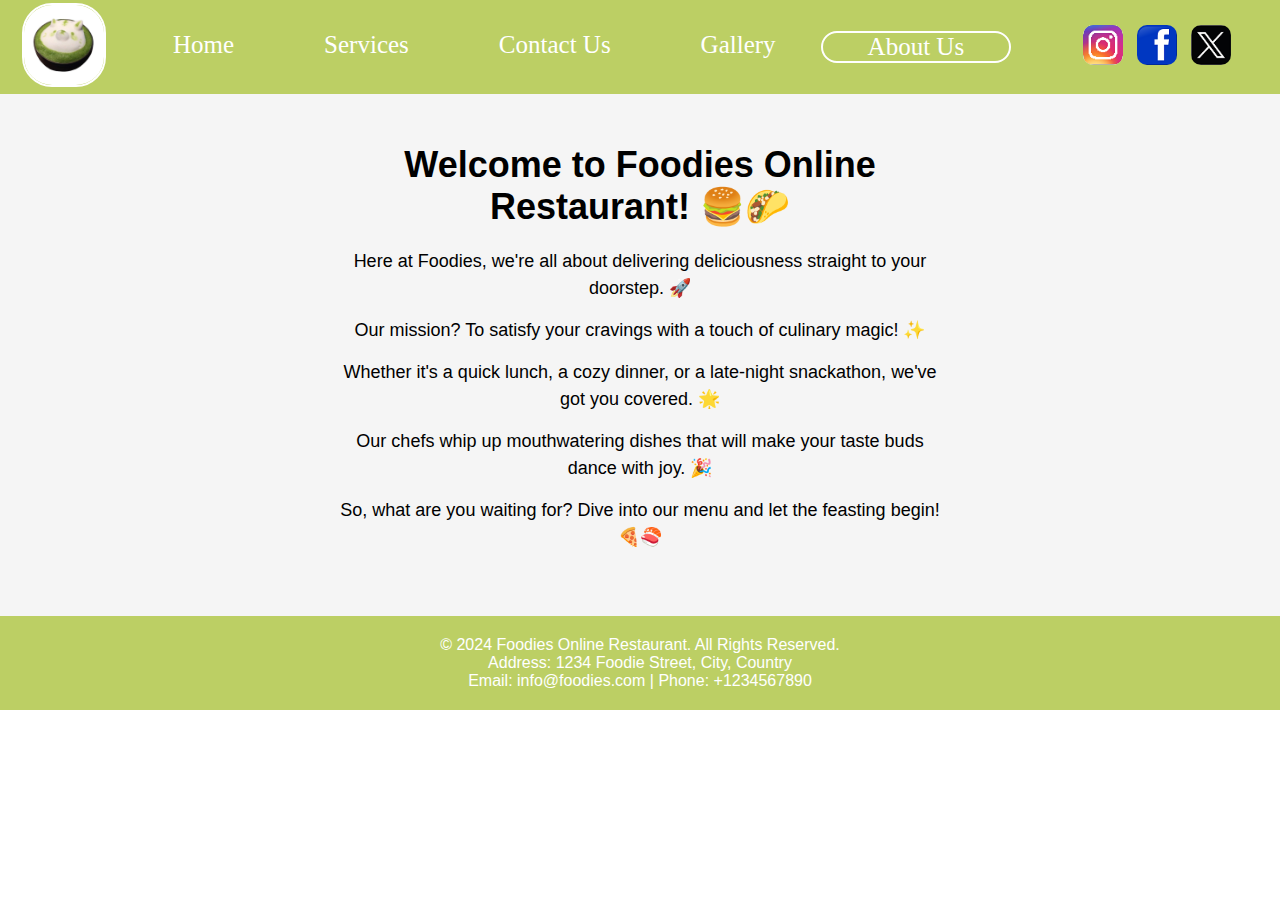
<file: aboutus.html>
<!DOCTYPE html>
<html lang="en">

<head>
    <meta charset="UTF-8">
    <meta name="viewport" content="width=device-width, initial-scale=1.0">
    <title>About Us - Foodies Online Restaurant</title>
    <link rel="stylesheet" href="mystyle.css">
    <link rel="icon" type="image/x-icon" href="favicon-32x32.png">
</head>

<body>
    <div id="navbar">
        <div id="logo">
            <img src="Logo.png" alt="" id="logoimg">
        </div>
        <div id="navlinks">
            <ul id="links">
                <li class="lilinks"><a href="index.html">Home</a></li>
                <li class="lilinks"><a href="services.html">Services</a></li>
                <li class="lilinks"><a href="contact.html">Contact Us</a></li>
                <li class="lilinks"><a href="gallery.html">Gallery</a></li>
                <li class="lilinks" id="currentitem"><a href="about.html">About Us</a></li>
            </ul>
        </div>
        <div id="media">
            <a href="https://www.instagram.com/" target="_blank"><img src="Insta.png" alt=""></a>
            <a href="https://www.facebook.com/" target="_blank"><img src="Facebook.png" alt=""></a>
            <a href="https://twitter.com/?lang=en" target="_blank"><img src="X.png" alt=""></a>
        </div>
    </div>

    <div id="aboutsection">
        <div id="about-content">
            <h1>Welcome to Foodies Online Restaurant! 🍔🌮</h1>
            <p>Here at Foodies, we're all about delivering deliciousness straight to your doorstep. 🚀</p>
            <p>Our mission? To satisfy your cravings with a touch of culinary magic! ✨</p>
            <p>Whether it's a quick lunch, a cozy dinner, or a late-night snackathon, we've got you covered. 🌟</p>
            <p>Our chefs whip up mouthwatering dishes that will make your taste buds dance with joy. 🎉</p>
            <p>So, what are you waiting for? Dive into our menu and let the feasting begin! 🍕🍣</p>
        </div>
    </div>

    <footer>
        <div id="footer-content">
            <p>&copy; 2024 Foodies Online Restaurant. All Rights Reserved.</p>
            <p>Address: 1234 Foodie Street, City, Country</p>
            <p>Email: info@foodies.com | Phone: +1234567890</p>
        </div>
    </footer>

</body>

</html>
</file>
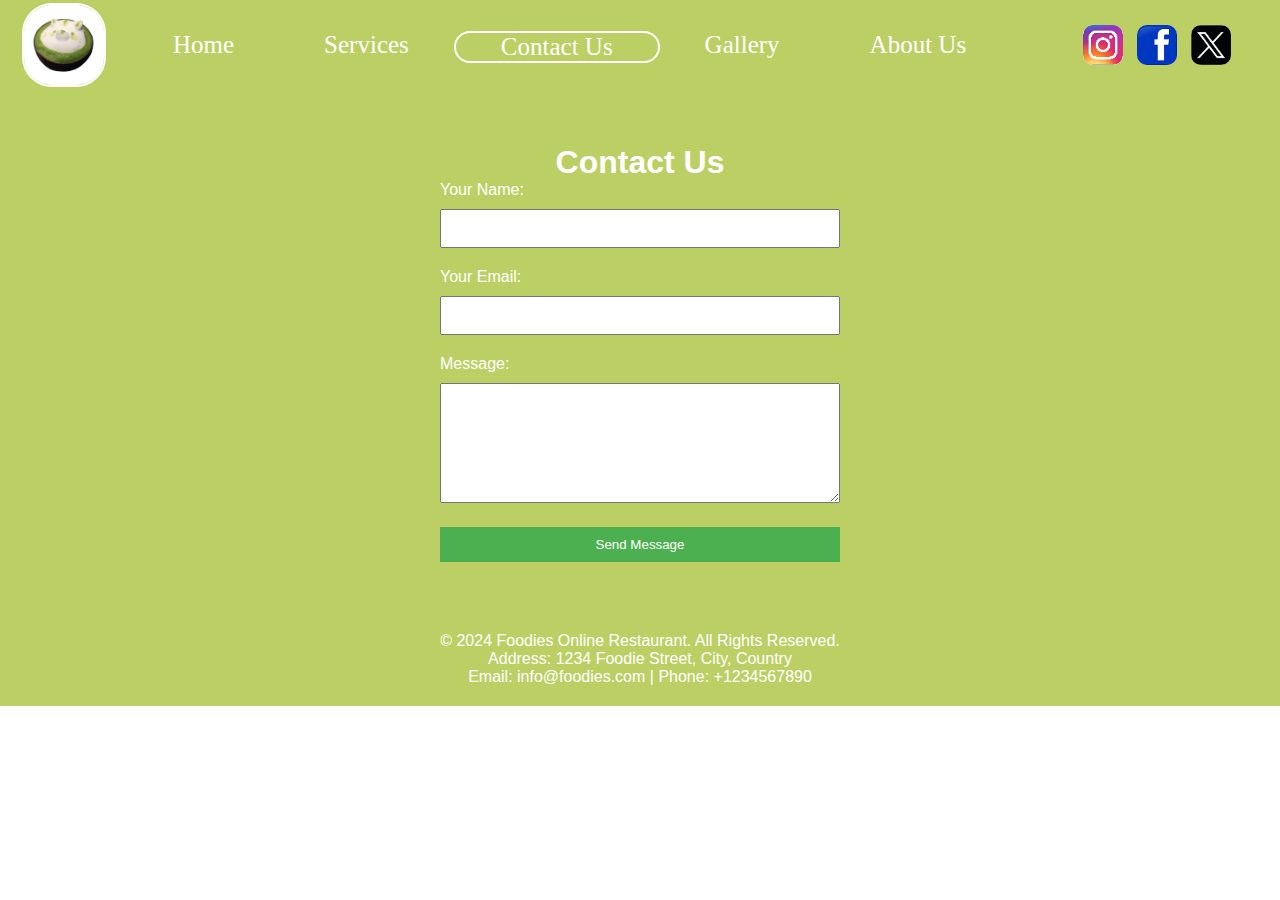
<file: contact.html>
<!DOCTYPE html>
<html lang="en">

<head>
    <meta charset="UTF-8">
    <meta name="viewport" content="width=device-width, initial-scale=1.0">
    <title>Contact Us - Foodies Online Restaurant</title>
    <link rel="stylesheet" href="mystyle.css">
    <link rel="icon" type="image/x-icon" href="favicon-32x32.png">
</head>

<body>
    <div id="navbar">
        <div id="logo">
            <img src="Logo.png" alt="" id="logoimg">
        </div>
        <div id="navlinks">
            <ul id="links">
                <li class="lilinks"><a href="index.html">Home</a></li>
                <li class="lilinks"><a href="services.html">Services</a></li>
                <li class="lilinks" id="currentitem"><a href="contact.html">Contact Us</a></li>
                <li class="lilinks"><a href="gallery.html">Gallery</a></li>
                <li class="lilinks"><a href="aboutus.html">About Us</a></li>
            </ul>
        </div>
        <div id="media">
            <a href="https://www.instagram.com/" target="_blank"><img src="Insta.png" alt=""></a>
            <a href="https://www.facebook.com/" target="_blank"><img src="Facebook.png" alt=""></a>
            <a href="https://twitter.com/?lang=en" target="_blank"><img src="X.png" alt=""></a>
        </div>
    </div>

    <div id="contactsection">
        <div id="contact-form">
            <h1>Contact Us</h1>
            <form action="#" method="post">
                <label for="name">Your Name:</label>
                <input type="text" id="name" name="name" required>

                <label for="email">Your Email:</label>
                <input type="email" id="email" name="email" required>

                <label for="message">Message:</label>
                <textarea id="message" name="message" required></textarea>

                <button type="submit">Send Message</button>
            </form>
        </div>
    </div>

    <footer>
        <div id="footer-content">
            <p>&copy; 2024 Foodies Online Restaurant. All Rights Reserved.</p>
            <p>Address: 1234 Foodie Street, City, Country</p>
            <p>Email: info@foodies.com | Phone: +1234567890</p>
        </div>
    </footer>

</body>

</html>
</file>
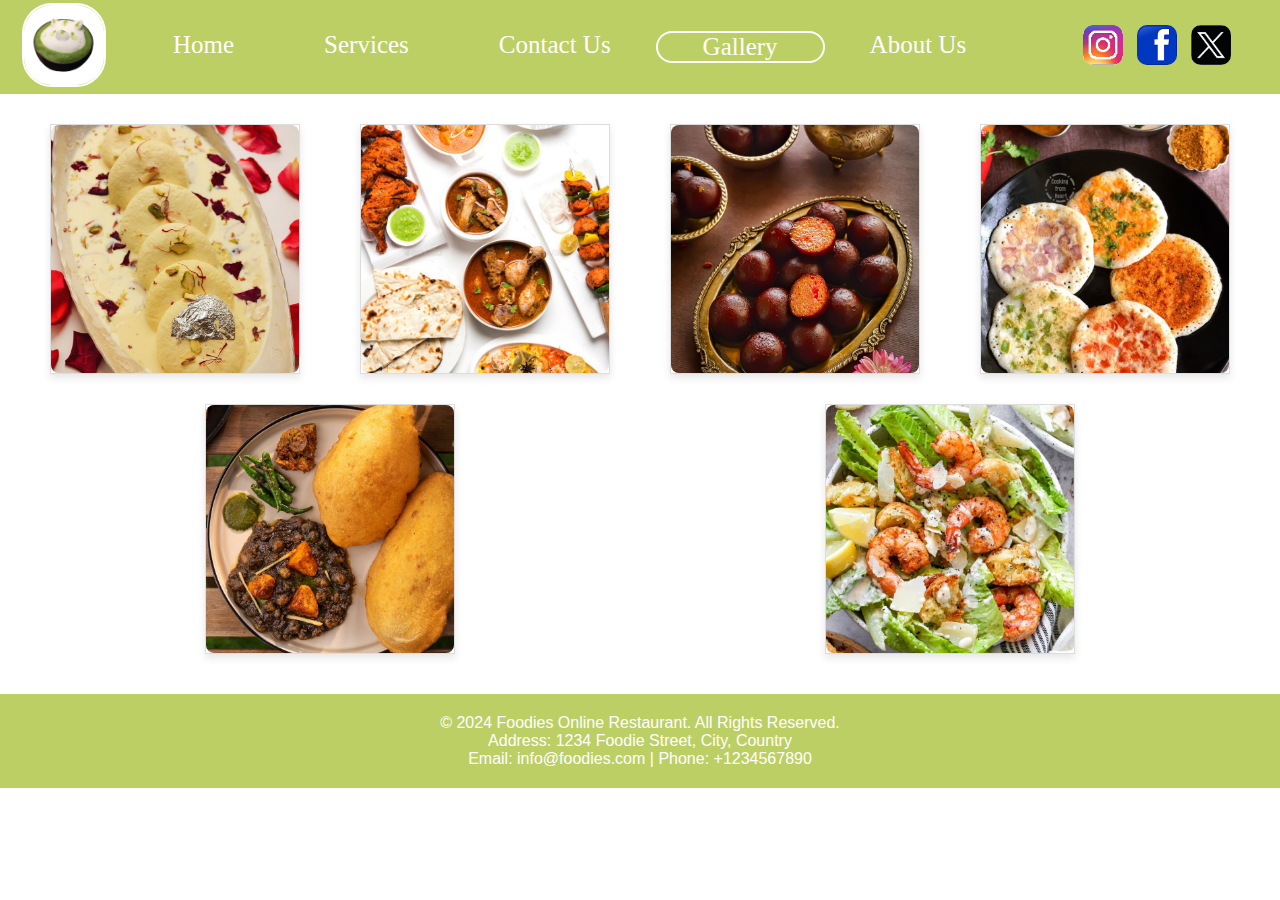
<file: gallery.html>
<!DOCTYPE html>
<html lang="en">

<head>
    <meta charset="UTF-8">
    <meta name="viewport" content="width=device-width, initial-scale=1.0">
    <title>Gallery - Foodies Online Restaurant</title>
    <link rel="stylesheet" href="mystyle.css">
    <link rel="icon" type="image/x-icon" href="favicon-32x32.png">
</head>

<body>
    <div id="navbar">
        <div id="logo">
            <img src="Logo.png" alt="" id="logoimg">
        </div>
        <div id="navlinks">
            <ul id="links">
                <li class="lilinks"><a href="index.html">Home</a></li>
                <li class="lilinks"><a href="services.html">Services</a></li>
                <li class="lilinks"><a href="contact.html">Contact Us</a></li>
                <li class="lilinks" id="currentitem"><a href="gallery.html">Gallery</a></li>
                <li class="lilinks"><a href="aboutus.html">About Us</a></li>
            </ul>
        </div>
        <div id="media">
            <a href="https://www.instagram.com/" target="_blank"><img src="Insta.png" alt=""></a>
            <a href="https://www.facebook.com/" target="_blank"><img src="Facebook.png" alt=""></a>
            <a href="https://twitter.com/?lang=en" target="_blank"><img src="X.png" alt=""></a>
        </div>
    </div>

    <div id="gallerysection">
        <div class="gallery-item">
            <img src="dessert.jpeg" alt="Dummy Image 1">
        </div>
        <div class="gallery-item">
            <img src="platter.jpeg" alt="Dummy Image 2">
        </div>
        <div class="gallery-item">
            <img src="gulabjamun.jpeg" alt="Dummy Image 3">
        </div>
        <div class="gallery-item">
            <img src="uttapam.jpeg" alt="Dummy Image 4">
        </div>
        <div class="gallery-item">
            <img src="chole bhature.jpeg" alt="Dummy Image 5">
        </div>
        <div class="gallery-item">
            <img src="Shrimp Caesar Salad.jpeg" alt="Dummy Image 6">
        </div>
    </div>

    <footer>
        <div id="footer-content">
            <p>&copy; 2024 Foodies Online Restaurant. All Rights Reserved.</p>
            <p>Address: 1234 Foodie Street, City, Country</p>
            <p>Email: info@foodies.com | Phone: +1234567890</p>
        </div>
    </footer>

</body>

</html>
</file>
<file: mystyle.css>
*{
    margin: 0px;
    padding: 0px;
}

hr {
    border: 2px;
    border-color: rgb(255, 255, 255);
    border-style: solid;
}

#navbar{
    display: flex;
    align-items: center;
    background-color: #BCCF64;
}

#logo{
    width: 10%;
    text-align: center;
}

#navlinks{
    width: 70%;
    text-align: center;
}

#media{
    width: 20%;
    text-align: center;
}

#logoimg{
    height: 80px;
    margin: 3px 5px;
    border: 2px rgb(255, 255, 255) solid;
    border-radius: 30px;

}

#links{
    display: flex;
}

#links li a{
    padding: 5px 45px;
    text-decoration: none;
    color: white;
    border-radius: 20px;
}

.lilinks{
    list-style: none;
    font-family: "Bree Serif", serif;
  font-weight: 400;
  font-style: normal;
  font-size: 25px;
}

#links li a:hover{
    background-color: white;
    color: rgb(154, 132, 132);
    transition: 1s;
    border-bottom: 5px solid rgb(5, 5, 5);

}

#currentitem{
    border: 2px solid white;
    border-radius: 20px;
}

#media img{
    width: 40px;
    height: 40px;
    border-radius: 10px;
    margin-left: 10px;
}

#media img:hover{
    transform: scale(1.2);
    transition: 1s;
    box-shadow: 0px 0px 50px 5px rgba(64, 126, 177, 0.5);
}

#homesection {
    background-image: url(BG1.png);
    background-size: cover;
    background-position: center;
    background-repeat: no-repeat;
    min-height: 600px;
    display: flex;
    flex-direction: column;
    align-items: flex-start; /* Align items to the start (left) */
    justify-content: center; /* Center vertically */
    padding: 5px 100px;
    font-family: "Bree Serif", serif;
    font-weight: 400;
    font-style: normal;
}

#homep1 {
    font-size: 150px;
    color: rgb(255, 255, 255);
    margin-bottom: 20px; /* Adjust this value for desired spacing */
    width: 70%; /* Set the desired width */
}



#homep2, #homep3 {
    font-size: 30px;
    color: rgb(255, 255, 255);
    padding: 1px;
    text-align: left; /* Align text to the left */
    margin-bottom: 10px; /* Optional: Add some bottom margin */
}


#services{
    display: flex;
    justify-content: space-evenly;
    

}

#clients{
    display: flex;
    justify-content: space-evenly;
    

}


#servicesection {
    min-height: 600px;
    background-image: url('ourservices.png'); /* Set background image */
    background-size: cover; /* Ensure the background image covers the entire section */
    background-position: center; /* Center the background image */
    text-align: left;
    font-family: "Bree Serif", serif;
    font-weight: 400;
    font-style: normal;
    display: flex;
    flex-direction: column;
    align-items: flex-start;
    justify-content: center;
    padding: 5px 100px;
}

#servicesection #homep1 {
    color: #BCCF64; /* Set text color to #BCCF64 */
}


#servicesection, #clientsection {
    min-height: 600px;
    background-color: #BCCF64; /* Set background color to aliceblue */
    text-align: left; /* Align text to the left */
    font-family: "Bree Serif", serif;
    font-weight: 400;
    font-style: normal;
    display: flex;
    flex-direction: column;
    align-items: flex-start; /* Align items to the start (left) */
    justify-content: center; /* Center vertically */
    padding: 5px 100px;
}

#servicesection #homep1, #clientsection #homep1 {
    color: #000000; /* Set text color to #BCCF64 */
}

#servicesection #homep2, #clientsection #homep1 {
    color: #ffffff; /* Set text color to #BCCF64 */
}


.servicesbox {
    position: relative; /* Add relative positioning to the container */
    display: flex;
    flex-direction: column;
    align-items: center; /* Center items horizontally */
    justify-content: center; /* Center items vertically */
    text-align: center; /* Center text content */
    border: 3px solid rgb(255, 255, 255);
    height: 500px;
    width: 500px;
    border-radius: 20px;
    background-color: #BCCF64;
    margin: 10px;
    padding: 20px;
}

.servicesbox img {
    max-width: 100%; /* Ensure image does not exceed container width */
    max-height: 100%; /* Ensure image does not exceed container height */
    display: block; /* Ensure image is a block element for proper alignment */
    margin: 0 auto; /* Center image horizontally within the container */
}


.clientsbox{
    position: relative; /* Add relative positioning to the container */
    display: flex;
    flex-direction: column;
    align-items: center; /* Center items horizontally */
    justify-content: center; /* Center items vertically */
    text-align: center; /* Center text content */
    border: 3px solid rgb(255, 255, 255);
    height: 500px;
    width: 500px;
    border-radius: 20px;
    background-color: #BCCF64;
    margin: 10px;
    padding: 20px;
}

.servicesbox img{
    height: 350px;
    width: 350px;
    border-radius: 20px;
    border-width: 5px;
    border-color: aliceblue;
    border-style: double;
}

/* Apply same styling attributes from .servicesbox to .clientsbox */
.clientsbox {
    position: relative;
    display: flex;
    flex-direction: column;
    align-items: center;
    justify-content: center;
    text-align: center;
    border: 3px solid rgb(255, 255, 255);
    height: 500px;
    width: 500px;
    border-radius: 20px;
    background-color: aliceblue; /* Change background color if needed */
    margin: 10px;
    padding: 20px;
}

.clientsbox img {
    height: 350px;
    width: 350px;
    border-radius: 20px;
    border-width: 5px;
    border-color: aliceblue;
    border-style: double;
}

.clientsbox p {
    font-family: "Bree Serif", serif;
    font-weight: 400;
    font-style: normal;
    font-size: 30px;
    color: rgb(0, 0, 0);
    padding: 10px;
}

.clientsbox img:hover {
    transform: scale(1.1);
    transition: 1s;
    box-shadow: 0px 0px 50px 5px rgb(255, 255, 255);
}


.servicesbox p{
    font-family: "Bree Serif", serif;
    font-weight: 400;
    font-style: normal;
    font-size: 30px;
    color: rgb(255, 255, 255);
    padding: 10px;
}

.servicesbox img:hover{
    transform: scale(1.1);
    transition: 1s;
    box-shadow: 0px 0px 50px 5px rgb(255, 255, 255);
}

.clientsbox img:hover{
    transform: scale(1.1);
    transition: 1s;
    box-shadow: 0px 0px 50px 5px rgb(255, 255, 255);
}

/* Footer styles */
footer {
    background-color: #BCCF64;
    padding: 20px;
    text-align: center;
    color: white;
    font-family: "Bree Serif", serif;
    font-size: 16px;
}

#footer-content {
    max-width: 800px;
    margin: 0 auto;
}

#services {
    display: flex;
    flex-wrap: nowrap; /* Prevent items from wrapping */
    justify-content: space-between; /* Spread items evenly along the main axis */
    overflow-x: auto; /* Enable horizontal scrolling if items exceed container width */
}

#clients {
    display: flex;
    flex-wrap: nowrap; /* Prevent items from wrapping */
    justify-content: space-between; /* Spread items evenly along the main axis */
    overflow-x: auto; /* Enable horizontal scrolling if items exceed container width */
}

.servicesbox, .clientsbox {
    flex: 0 0 auto; /* Allow boxes to shrink and grow based on available space */
    height: 500px;
    width: 30%; /* Adjust width as needed */
    margin: 10px;
    padding: 20px;
    box-sizing: border-box; /* Include padding and border in the box size */
}

@media (max-width: 768px) {
    .servicesbox, .clientsbox {
        width: 90%; /* Display boxes as single column on smaller screens */
    }
}

#contactsection {
    background-color: #BCCF64; /* Add the desired background color */
    padding: 50px; /* Add padding for spacing */
    color: white; /* Set text color to white */
    font-family: Arial, sans-serif; /* Apply the font used in the navbar */
}

/* Style the contact form */
#contact-form {
    max-width: 400px; /* Set a maximum width for the form */
    margin: 0 auto; /* Center the form horizontally */
}

#contact-form h1 {
    text-align: center; /* Center-align the heading */
}

#contact-form label {
    display: block; /* Display labels as blocks for better spacing */
    margin-bottom: 10px; /* Add space below each label */
}

#contact-form input[type="text"],
#contact-form input[type="email"],
#contact-form textarea {
    width: 100%; /* Make inputs and textarea full-width */
    padding: 10px; /* Add padding inside inputs */
    margin-bottom: 20px; /* Add space below inputs */
    box-sizing: border-box; /* Include padding and border in input width */
}

#contact-form textarea {
    height: 120px; /* Set a specific height for the textarea */
}

#contact-form button {
    width: 100%; /* Make button full-width */
    padding: 10px; /* Add padding to the button */
    background-color: #4CAF50; /* Green background color */
    color: white; /* White text color */
    border: none; /* Remove border */
    cursor: pointer; /* Add cursor pointer on hover */
}

#contact-form button:hover {
    background-color: #45a049; /* Darker green on hover */
}

/* Use the same font as navbar */
body, #navbar {
    font-family: Arial, sans-serif; /* Specify the desired font family */
}

/* Style the gallery section */
#gallerysection {
    display: flex;
    flex-wrap: wrap;
    justify-content: center;
    padding: 50px;
}

.gallery-item {
    margin: 10px;
    box-shadow: 0 4px 8px rgba(0, 0, 0, 0.1);
}

.gallery-item img {
    width: 100%;
    height: auto;
    display: block;
    border-radius: 8px;
}

/* Footer styles */
footer {
    background-color: #BCCF64;
    padding: 20px;
    text-align: center;
    color: white;
    font-family: Arial, sans-serif;
}

/* Use the same font as navbar */
body, #navbar {
    font-family: Arial, sans-serif; /* Specify the desired font family */
}

/* Style the about section */
#aboutsection {
    background-color: #F5F5F5;
    padding: 50px;
    text-align: center;
}

#about-content {
    max-width: 600px;
    margin: 0 auto;
}

#about-content h1 {
    font-size: 36px;
    margin-bottom: 20px;
}

#about-content p {
    font-size: 18px;
    line-height: 1.5;
    margin-bottom: 15px;
}

/* Footer styles */
footer {
    background-color: #BCCF64;
    padding: 20px;
    text-align: center;
    color: white;
    font-family: Arial, sans-serif;
}
#gallerysection {
    display: flex;
    flex-wrap: wrap;
    justify-content: space-around;
    padding: 20px;
}

.gallery-item {
    width: 250px; /* Set the width of each gallery item */
    height: 250px; /* Set the height of each gallery item */
    margin-bottom: 20px;
    overflow: hidden;
    border: 1px solid #ddd; /* Optional: Add a border around each item */
    box-sizing: border-box;
}

.gallery-item img {
    width: 100%; /* Ensure the image fills the container */
    height: 100%; /* Ensure the image fills the container */
    object-fit: cover; /* Scale the image to cover its container */
    transition: transform 0.3s ease; /* Optional: Add a hover effect */
}

.gallery-item img:hover {
    transform: scale(1.1); /* Optional: Enlarge image on hover */
}
</file>
